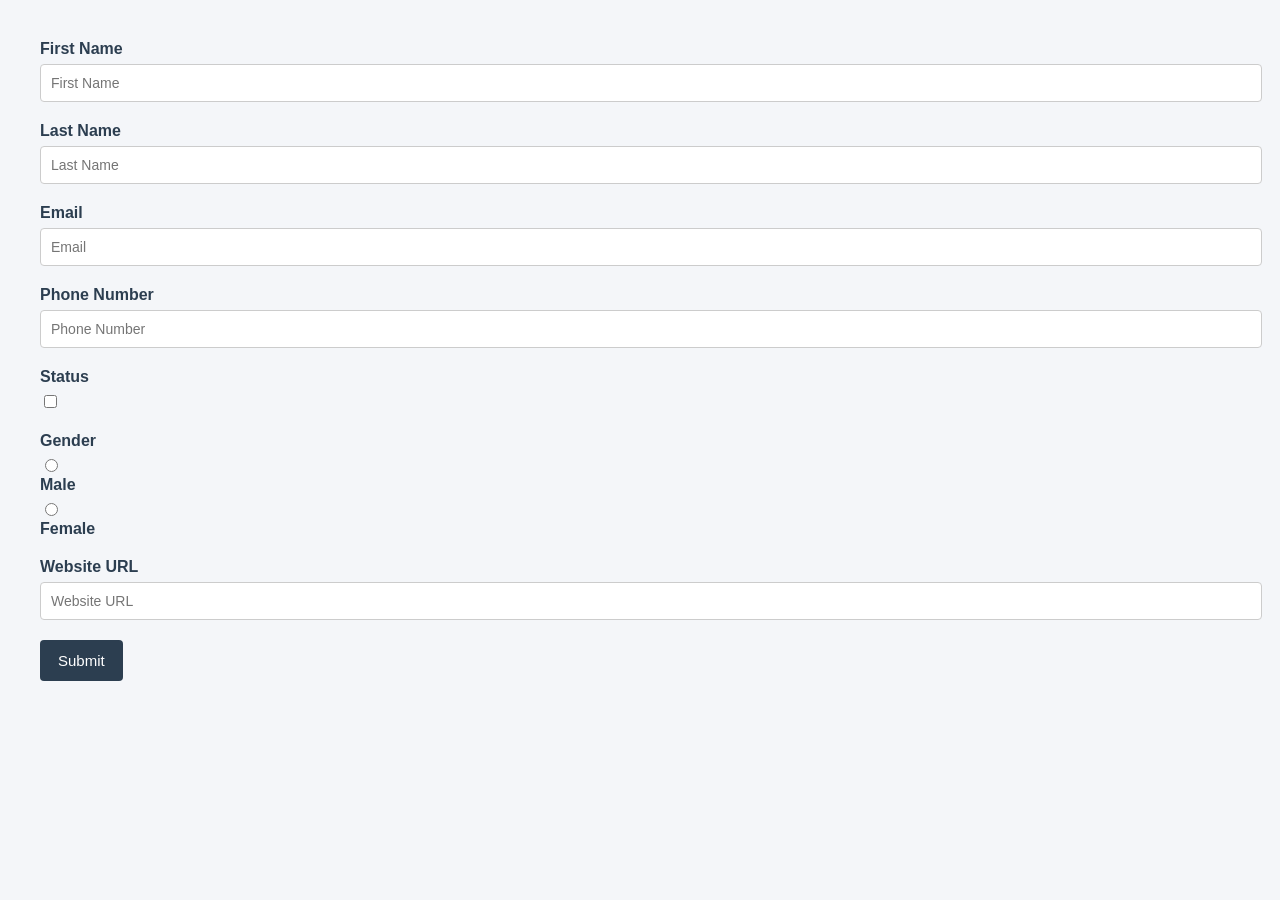
<file: index.html>
<!DOCTYPE html>
<html lang="en">
<head>
    <meta charset="UTF-8">
    <meta name="viewport" content="width=device-width, initial-scale=1.0">
    <title>JS Form</title>
    <link rel="stylesheet" href="styles.css">

</head>
<body>
    <div id="form_container"></div>
<script src="scripts.js"></script>


</body>
</html>
</file>
<file: styles.css>
body {
      font-family: Arial, sans-serif;
      background-color: #f4f6f9;
      margin: 0;
      padding: 40px;
    }

    #formContainer {
      background-color: #ffffff;
      max-width: 500px;
      margin: 0 auto;
      padding: 30px;
      border-radius: 8px;
      box-shadow: 0 0 10px rgba(0, 0, 0, 0.1);
    }

    .form-group {
      margin-bottom: 20px;
    }

    label {
      display: block;
      font-weight: bold;
      color: #2c3e50;
      margin-bottom: 6px;
    }

    input[type="text"],
    input[type="email"],
    input[type="password"],
    input[type="url"] {
      width: 100%;
      padding: 10px;
      border: 1px solid #ccc;
      border-radius: 4px;
      font-size: 14px;
    }

    input[type="checkbox"],
    input[type="radio"] {
      margin-right: 8px;
    }

    .error {
      color: #e74c3c;
      font-size: 13px;
      margin-top: 4px;
    }

    button {
      background-color: #2c3e50;
      color: white;
      padding: 12px 18px;
      border: none;
      border-radius: 4px;
      cursor: pointer;
      font-size: 15px;
    }

    button:hover {
      background-color: #34495e;
    }
</file>
<file: form.css>
body {
      font-family: Arial, sans-serif;
      background-color: #f4f6f9;
      margin: 0;
      padding: 40px;
    }

    #formContainer {
      background-color: #ffffff;
      max-width: 500px;
      margin: 0 auto;
      padding: 30px;
      border-radius: 8px;
      box-shadow: 0 0 10px rgba(0, 0, 0, 0.1);
    }

    .form-group {
      margin-bottom: 20px;
    }

    label {
      display: block;
      font-weight: bold;
      color: #2c3e50;
      margin-bottom: 6px;
    }

    input[type="text"],
    input[type="email"],
    input[type="password"],
    input[type="url"] {
      width: 100%;
      padding: 10px;
      border: 1px solid #ccc;
      border-radius: 4px;
      font-size: 14px;
    }

    input[type="checkbox"],
    input[type="radio"] {
      margin-right: 8px;
    }

    .error {
      color: #e74c3c;
      font-size: 13px;
      margin-top: 4px;
    }

    button {
      background-color: #2c3e50;
      color: white;
      padding: 12px 18px;
      border: none;
      border-radius: 4px;
      cursor: pointer;
      font-size: 15px;
    }

    button:hover {
      background-color: #34495e;
    }
</file>
